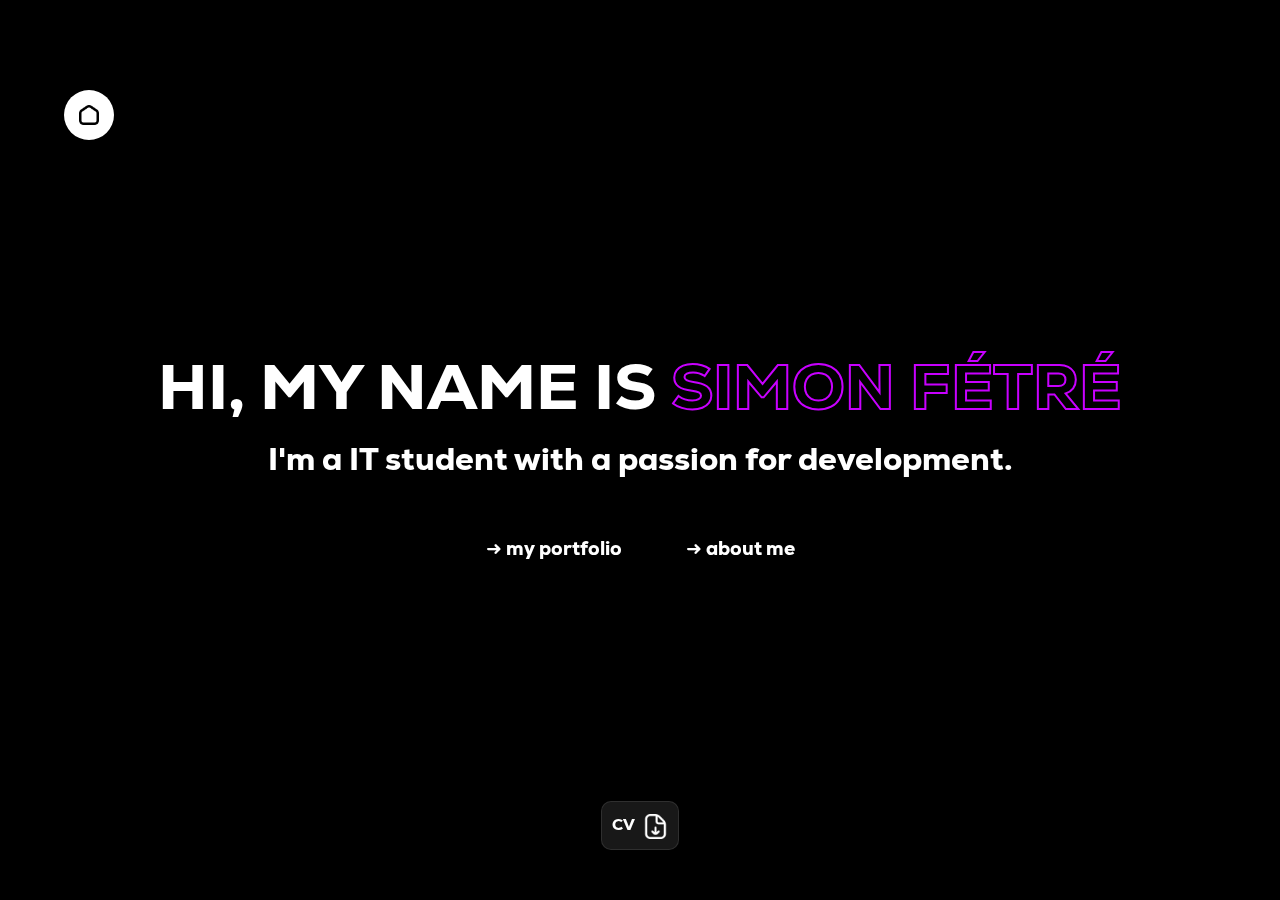
<file: index.html>
<!DOCTYPE html>
<html lang="fr">
<head>
    <meta charset="UTF-8">
    <meta name="viewport" content="width=device-width, initial-scale=1.0">
    <title>Portfolio</title>
    <link rel="stylesheet" href="style.css">
</head>
<body>
    <div id="background"></div>
    <div id="homeButton" >
        <img src="./asset/images/maison-vierge.png" alt="">
    </div>
    <div id="home">
        <section id="boxTitle">
          
            <p id="firstLine">Hi, my name is<span id="name">&nbsp;Simon FÉTRÉ</span></p>
            <p id="secondLine">I'm a IT student with a passion for development.</p>
  
            <div id="boxLinks">
                <div class="mainLink"><a href="portfolio.html">➜ my portfolio</a></div>
                <div class="mainLink"><a href="about.html">➜ about me</a></div>
            </div>
        </section>
    </div>
    
    <div id="cvLink">
        <div><a href="./asset/cv/FÉTRÉ_Simon_CV.pdf" download="">CV &nbsp;<img src="./asset/images/telechargement-de-fichier.png" alt=""></a></div>
    </div>
    
    <script src="main.js"></script>    
</body>
</html>
</file>
<file: style.css>
@font-face {
    font-family: 'Nexa'; /* Name your font family */
    src: url('./asset/Nexa-Heavy.ttf'); /* Locate the .ttf file within your directory*/
  }

* {
    margin: 0;
    padding: 0;
}

html {
    scroll-behavior: smooth;
}

body {
    font-family: 'Nexa';
    color: white;
    background-color: black;
    
}

a{
    text-decoration: none;
    color: white;
}
#homeButton{
    position: fixed;
    text-align: center;
    top: 10vh;
    left: 5vw;
    width: 20px;
    height: 20px;
    background-color: white;
    padding: 15px;
    border-radius: 50%;
    cursor: pointer;
    transition: .2s;
    vertical-align: middle;

}

#homeButton img{
    width: 100%;
}

#homeButton:hover{
    
    transform: scale(1.2);
    
}


#background {
    background: linear-gradient(circle at center,rgb(121, 121, 121),rgb(255, 255, 255));
    z-index: -1;
    position: fixed;
    width: 100%;
    height: 100%;
    animation: gradient 5s ease infinite;
}

#home{
    display: flex;
    justify-content: center;
    align-items: center;
    width: 100vw;
    height: 100vh;
    text-align: center;
}

#boxTitle{
    display: flex;
    flex-direction: column;
    justify-content: center;
    align-items:center;
    margin: 20px; 
}

#name {
    -webkit-text-stroke: 2px rgb(200, 0, 255);
    color: transparent;
}
#boxTitle:hover #name {
    color: rgb(200, 0, 255);
}
#firstLine {
    font-size: 4em;
    text-transform: uppercase;

}
#secondLine {
    font-size: 2em;
}

#boxLinks{
    margin-top: 50px;
    display: flex;
    width: 100%;
    flex-direction: row;
    justify-content: center;
    gap: 5vw;
}

.mainLink {
    position: relative;
    font-size:1.2em;
}

.mainLink::before {
    content: "";
    position: absolute;
    background-color: rgb(200, 0, 255);
    bottom: -2px;
    height: 3px;
    width: 0%;
    transition: .3s ease-out;
}

.mainLink:hover::before {
    width: 100%;

}


#cvLink {
    position: fixed;
    display: inline-block;
    bottom: 50px;
    width: 100%;
    text-align: center;
    
}

#cvLink div{
    display: inline-block;
    padding: 10px;
    background-color: rgba(120, 120, 120, 0.2);
    border: 1px solid rgba(255, 255, 255, 0.1);
    border-radius: 10px;
    vertical-align: middle;
    backdrop-filter: blur(5px);
}

#cvLink a {
    color: white;
    
}
#cvLink a img{
    height: 25px;
    vertical-align: middle;
    filter: invert(99%) sepia(0%) saturate(6%) hue-rotate(240deg) brightness(106%) contrast(100%);
    transition: .2s;
}

#cvLink a:hover img{
    filter: invert(14%) sepia(95%) saturate(5255%) hue-rotate(283deg) brightness(104%) contrast(122%);
}
</file>
